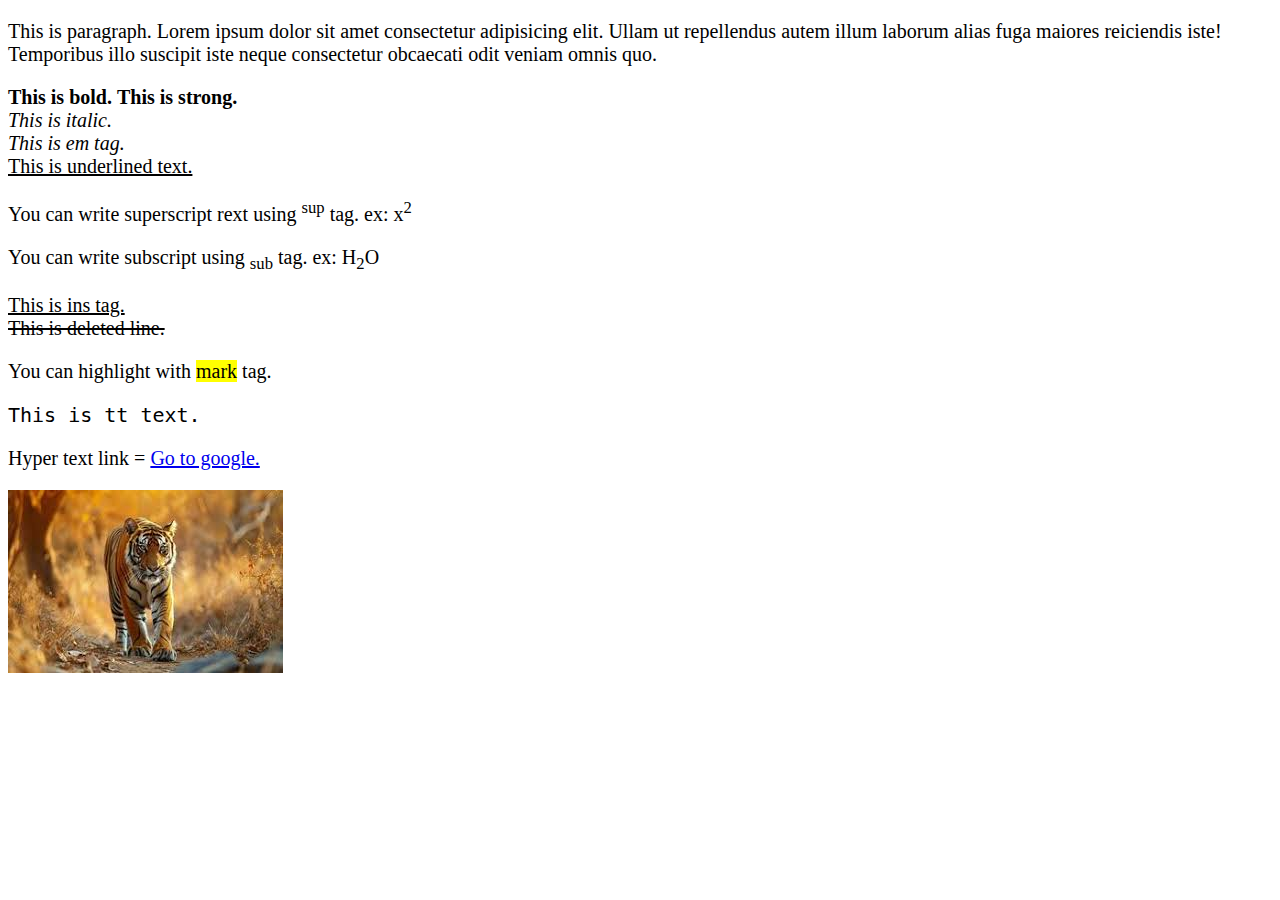
<file: index.html>
<!DOCTYPE html>
<html>
    <head>
        <title>
            My first web
        </title>
    </head>

    <body style="font-size:20px">
        <p>This is paragraph. Lorem ipsum dolor sit amet consectetur adipisicing elit. Ullam ut repellendus autem illum laborum alias fuga maiores reiciendis iste! Temporibus illo suscipit iste neque consectetur obcaecati odit veniam omnis quo.</p>
        <b>This is bold.</b>
        <strong>This is strong.</strong><br>
        <i>This is italic.</i><br>
        <em>This is em tag.</em><br>
        <u>This is underlined text.</u><br>
        <p>You can write superscript rext using <sup>sup</sup> tag. ex: x<sup>2</sup></p>
        <p>You can write subscript using <sub>sub</sub> tag. ex: H<sub>2</sub>O</p>
        <ins>This is ins tag.</ins><br>
        <del>This is deleted line.</del>
        <p>You can highlight with <mark>mark</mark> tag.</p>
        <tt> This is tt text.</tt>
        <br>
        <p>Hyper text link = <a href="https://www.google.com/">Go to google.</a></p>
        <img alt="Image not loaded." src="[data-uri]"
    </body>
</html>
</file>
